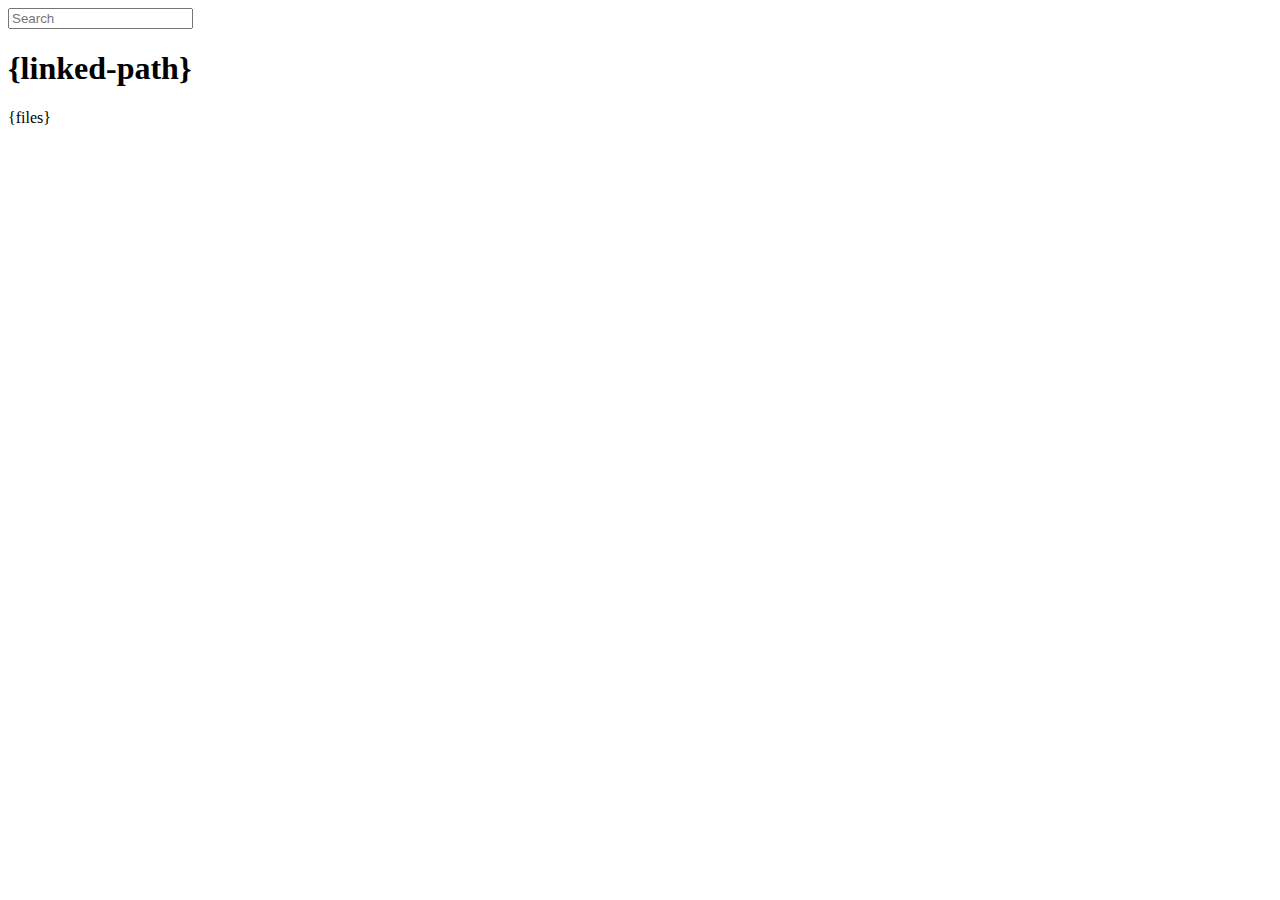
<file: MP2_NodeApp/node_modules/express/node_modules/connect/lib/public/directory.html>
<!DOCTYPE html>
<html>
  <head>
    <meta charset='utf-8'> 
    <meta name="viewport" content="width=device-width, initial-scale=1.0, maximum-scale=1.0, user-scalable=no" />
    <title>listing directory {directory}</title>
    <style>{style}</style>
    <script>
      function $(id){
        var el = 'string' == typeof id
          ? document.getElementById(id)
          : id;

        el.on = function(event, fn){
          if ('content loaded' == event) {
            event = window.attachEvent ? "load" : "DOMContentLoaded";
          }
          el.addEventListener
            ? el.addEventListener(event, fn, false)
            : el.attachEvent("on" + event, fn);
        };

        el.all = function(selector){
          return $(el.querySelectorAll(selector));
        };

        el.each = function(fn){
          for (var i = 0, len = el.length; i < len; ++i) {
            fn($(el[i]), i);
          }
        };

        el.getClasses = function(){
          return this.getAttribute('class').split(/\s+/);
        };

        el.addClass = function(name){
          var classes = this.getAttribute('class');
          el.setAttribute('class', classes
            ? classes + ' ' + name
            : name);
        };

        el.removeClass = function(name){
          var classes = this.getClasses().filter(function(curr){
            return curr != name;
          });
          this.setAttribute('class', classes.join(' '));
        };

        return el;
      }

      function search() {
        var str = $('search').value
          , links = $('files').all('a');

        links.each(function(link){
          var text = link.textContent;

          if ('..' == text) return;
          if (str.length && ~text.indexOf(str)) {
            link.addClass('highlight');
          } else {
            link.removeClass('highlight');
          }
        });
      }

      $(window).on('content loaded', function(){
        $('search').on('keyup', search);
      });
    </script>
  </head>
  <body class="directory">
    <input id="search" type="text" placeholder="Search" autocomplete="off" />
    <div id="wrapper">
      <h1>{linked-path}</h1>
      {files}
    </div>
  </body>
</html>
</file>
